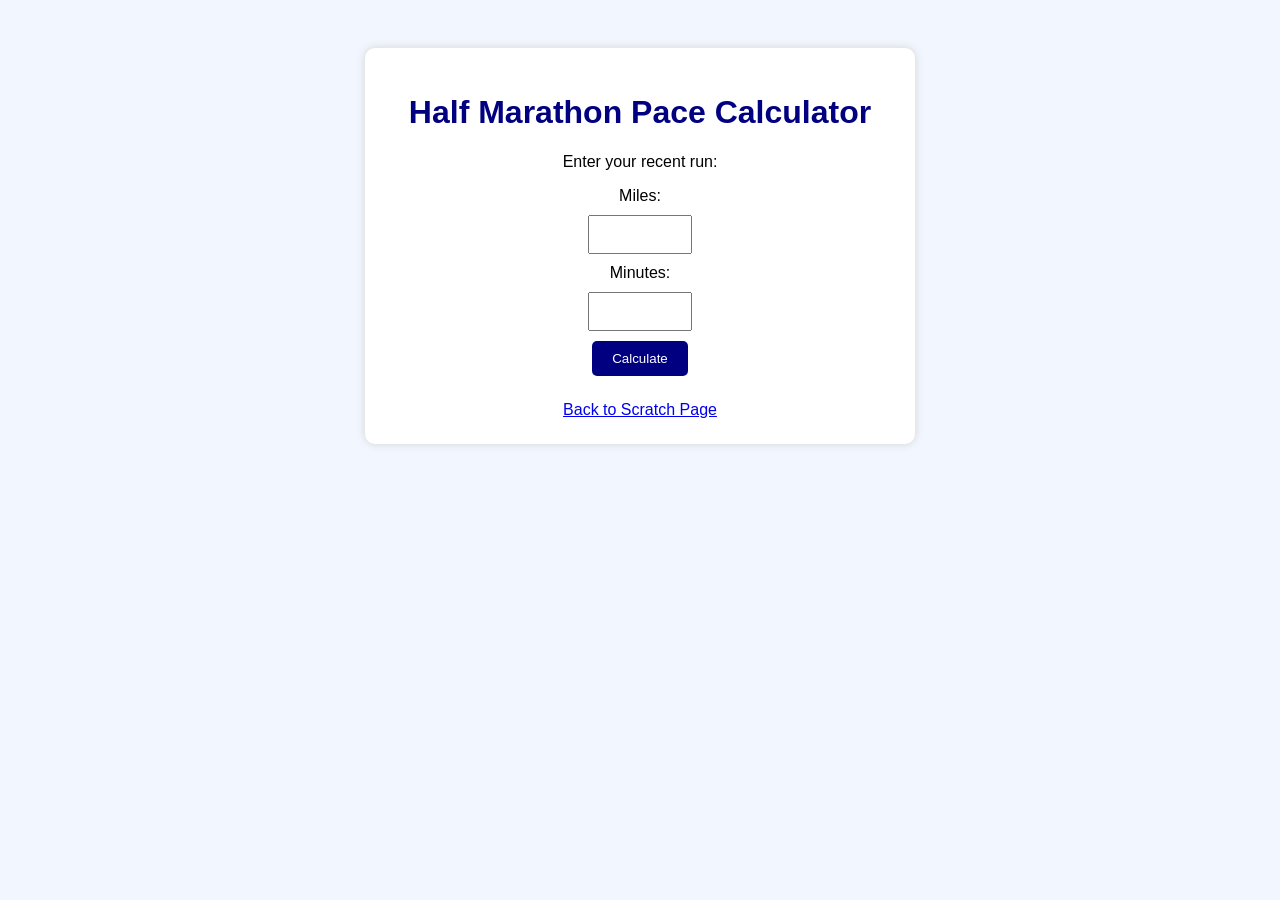
<file: app.html>
<!DOCTYPE html>
<html lang="en">
<head>
    <meta charset="UTF-8">
    <meta name="viewport" content="width=device-width, initial-scale=1.0">
    <title>Half Marathon Pace Calculator</title>

    <style>
        body {
            font-family: Arial, sans-serif;
            background-color: #f2f7ff;
            text-align: center;
            padding: 40px;
        }

        .container {
            max-width: 500px;
            margin: auto;
            background: white;
            padding: 25px;
            border-radius: 10px;
            box-shadow: 0 0 10px lightgray;
        }

        h1 {
            color: navy;
        }

        input {
            padding: 10px;
            margin: 10px;
            width: 80px;
        }

        button {
            padding: 10px 20px;
            background-color: navy;
            color: white;
            border: none;
            border-radius: 5px;
        }

        #result {
            margin-top: 20px;
            font-size: 20px;
            font-weight: bold;
        }

        a {
            display: block;
            margin-top: 25px;
        }
    </style>
</head>
<body>

<div class="container">

    <h1>Half Marathon Pace Calculator</h1>

    <p>Enter your recent run:</p>

    <label>Miles:</label><br>
    <input type="number" id="miles" step="0.1"><br>

    <label>Minutes:</label><br>
    <input type="number" id="minutes"><br>

    <button onclick="calculatePace()">Calculate</button>

    <div id="result"></div>

    <a href="scratch.html">Back to Scratch Page</a>

</div>

<script>

function calculatePace() {

    let miles = parseFloat(document.getElementById("miles").value);
    let minutes = parseFloat(document.getElementById("minutes").value);

    if (isNaN(miles) || isNaN(minutes) || miles <= 0) {
        document.getElementById("result").innerHTML =
            "Please enter valid numbers.";
        return;
    }

    let pace = minutes / miles;

    let projected = pace * 13.1;

    document.getElementById("result").innerHTML =
        "Pace: " +
        pace.toFixed(2) +
        " min/mile<br><br>" +
        "Projected Half Marathon Time: " +
        projected.toFixed(0) +
        " minutes";
}

</script>

</body>
</html>
</file>
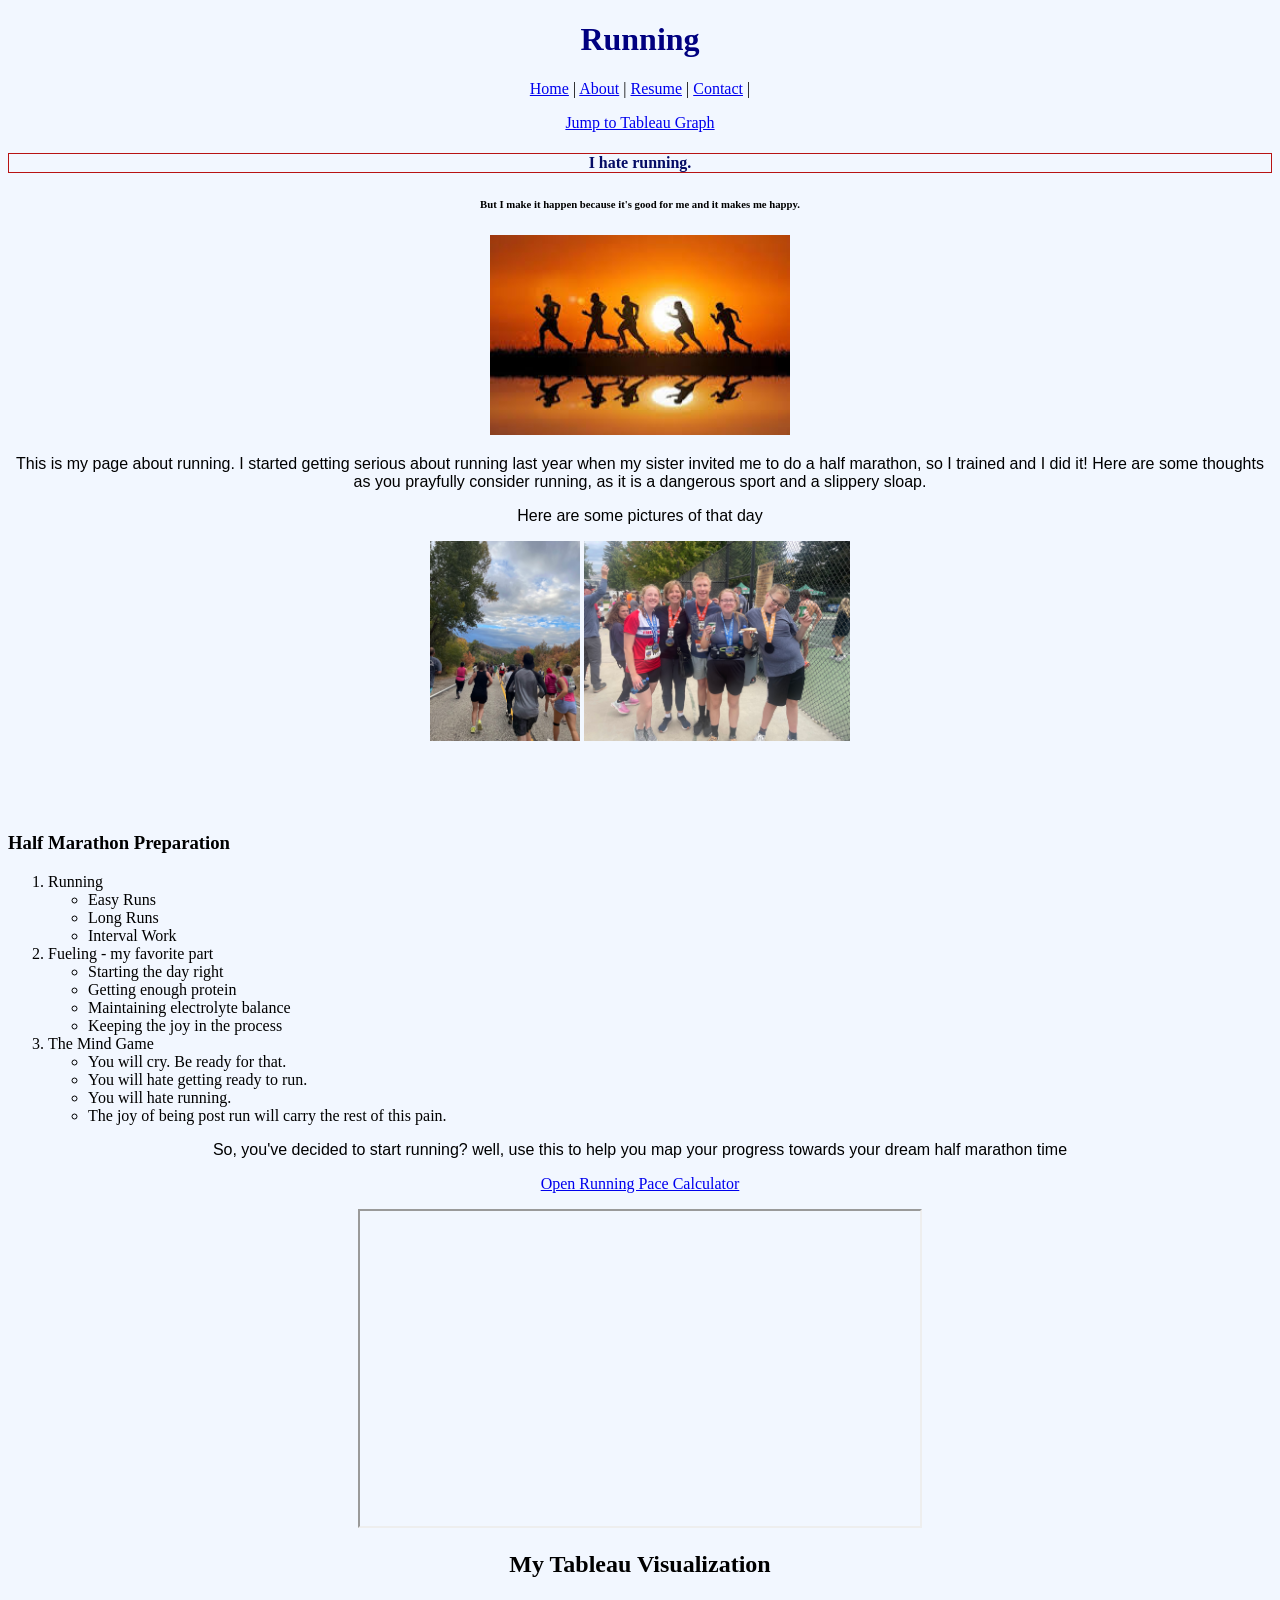
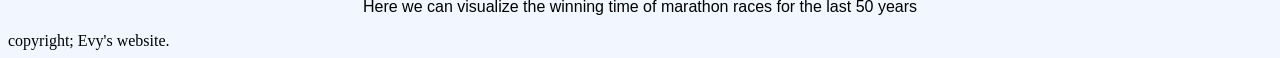
<file: scratch.html>
<!DOCTYPE html>
<html lang="en">
<head>
    <meta charset="UTF-8">
    <title>Running</title>
<link rel="stylesheet" href="css/scratchstyles.css">
</head>
<body>
<!-- come back and make the classes/styles work! -->

<div class="header">
    <h1>Running</h1>
    <a href="index.html">Home</a> |
    <a href="about.html">About</a> |
    <a href="resume.html">Resume</a> |
    <a href="contact.html">Contact</a> |
    <p></p>
    <a href="#tableau">Jump to Tableau Graph</a>


<div class="content">
    <h4 class="box1 special" >I hate running.</h4>
<h6>But I make it happen because it's good for me and it makes me happy.</h6>
<img src="assets/img/runningphoto.jpeg" height=200px alt="Picture of running in the sunset"></div><p>This is my page about running. I started getting serious about running last year
    when my sister invited me to do a half marathon, so I trained and I did it! Here are some thoughts 
    as you prayfully consider running, as it is a dangerous sport and a slippery sloap. 
</p>
<p>Here are some pictures of that day</p>
<img src="assets/img/halfmarathonstart.jpeg" height=200px alt="Start of half marathon with beautiful morning sky">
<img src="assets/img/halfmarathonend.jpeg" height=200px alt="End of half marathon, victory bread and milk">
<p>&nbsp;</p>
<p>&nbsp;</p>
<h3 class="leftleaning">Half Marathon Preparation</h3>

<ol class="leftleaning">
    <li>Running
        <ul>
            <li>Easy Runs</li>
            <li>Long Runs</li>
            <li>Interval Work</li>
        </ul>
    </li>
    <li>Fueling - my favorite part</li>
        <ul>
            <li>Starting the day right</li>
            <li>Getting enough protein</li>
            <li>Maintaining electrolyte balance</li>
            <li>Keeping the joy in the process</li>
        </ul>
    <li>The Mind Game</li>
        <ul>
            <li>You will cry. Be ready for that.</li>
            <li>You will hate getting ready to run.</li>
            <li>You will hate running.</li>
            <li>The joy of being post run will carry the rest of this pain.</li>
        </ul>
</ol>
<p>So, you've decided to start running? well, use this to help you map your progress towards your dream half marathon time</p>
<a href="app.html"> Open Running Pace Calculator </a>
<p></p>
<!-- this is the youtube video -->
<!-- <iframe width="560" height="315" 
    src="https://www.youtube.com/embed/KQ4-D9d-lvA"
    title="YouTube video player"
    frameborder="0"
    referrerpolicy="strict-origin-when-cross-origin"
    allowfullscreen
    class="video">
</iframe> -->
<div class="video">
    <iframe width="560" height="315"
        src="https://www.youtube.com/embed/KQ4-D9d-lvA"
        title="YouTube video player"
        allowfullscreen>
    </iframe>
</div>


<h2 id="tableau">My Tableau Visualization</h2>
<p>Here we can visualize the winning time of marathon races for the last 50 years</p>

<div class='tableauPlaceholder' id='viz1781624198340' style='position: relative'><noscript><a href='#'><img alt=' ' src='https:&#47;&#47;public.tableau.com&#47;static&#47;images&#47;Wh&#47;Whorunstheworldofmarathons&#47;Sheet32&#47;1_rss.png' style='border: none' /></a></noscript><object class='tableauViz'  style='display:none;'><param name='host_url' value='https%3A%2F%2Fpublic.tableau.com%2F' /> <param name='embed_code_version' value='3' /> <param name='site_root' value='' /><param name='name' value='Whorunstheworldofmarathons&#47;Sheet32' /><param name='tabs' value='yes' /><param name='toolbar' value='yes' /><param name='static_image' value='https:&#47;&#47;public.tableau.com&#47;static&#47;images&#47;Wh&#47;Whorunstheworldofmarathons&#47;Sheet32&#47;1.png' />
     <param name='animate_transition' value='yes' /><param name='display_static_image' value='yes' /><param name='display_spinner' value='yes' /><param name='display_overlay' value='yes' /><param name='display_count' value='yes' /><param name='language' value='en-US' /></object></div>                <script type='text/javascript'>                    var divElement = document.getElementById('viz1781624198340');                   
      var vizElement = divElement.getElementsByTagName('object')[0];                    vizElement.style.width='100%';vizElement.style.height=(divElement.offsetWidth*0.75)+'px';                    var scriptElement = document.createElement('script');                    scriptElement.src = 'https://public.tableau.com/javascripts/api/viz_v1.js';                    vizElement.parentNode.insertBefore(scriptElement, vizElement);                </script>
</div>
<!-- Insert app -->
<div class="footer">
    copyright; Evy's website.
</div>
</body>
</html>
</file>
<file: css/scratchstyles.css>
body {background-color: #f2f7ff;}
h1 {
    color: navy;
}

p {
    font-family: Arial;
}

.special {
    color: rgb(5, 12, 102);}

.header {
    text-align: center;
}
.bold {font-weight: bolder;}
.box1 {
    border: 1px;
    border-style: solid;
    border-color: rgb(184, 19, 19);
    /* border:1px solid red; You can do it in one line*/ }


    .video {text-align: center;}
.leftleaning {text-align: left;}
</file>
